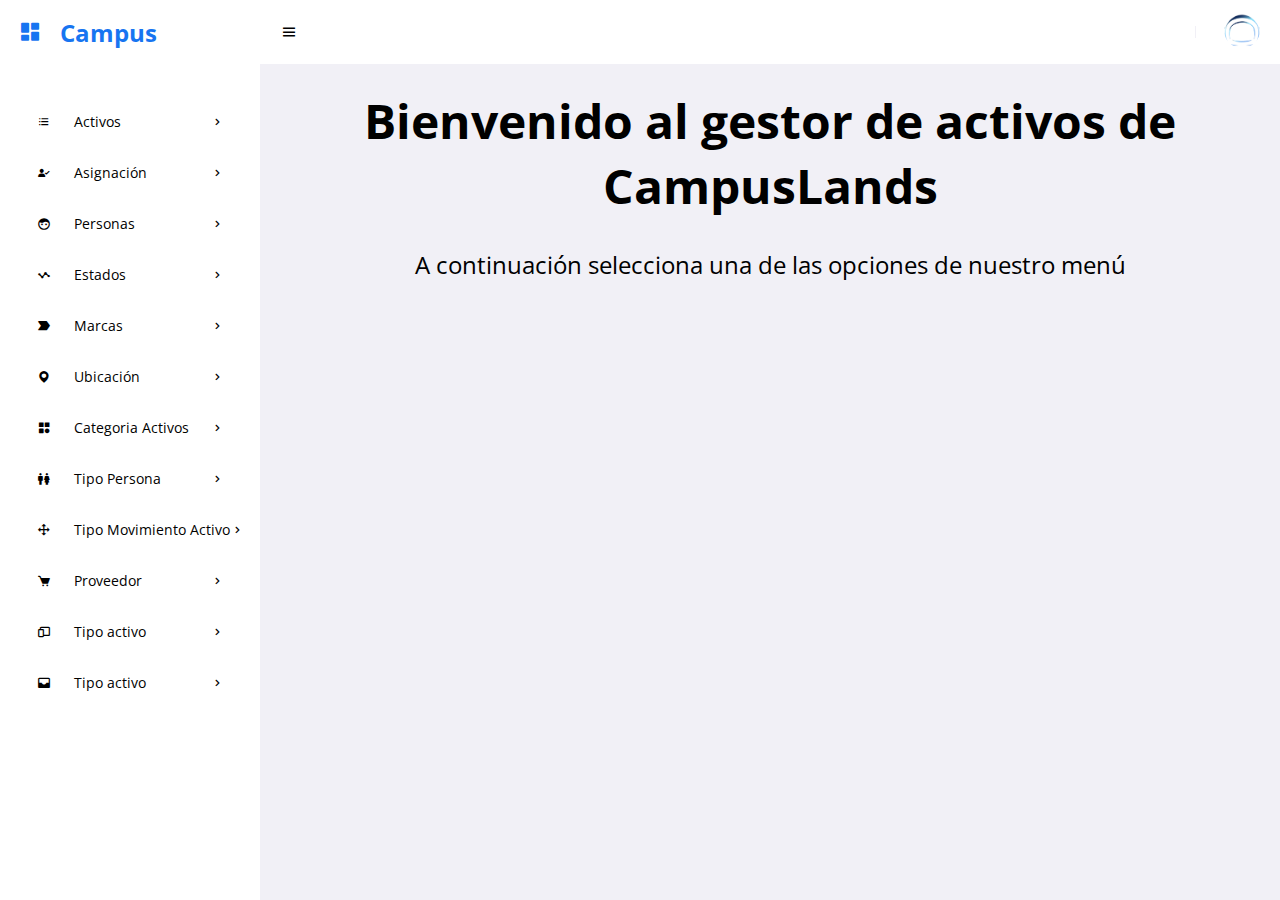
<file: index.html>
<!DOCTYPE html>
<html lang="en">
  <head>
    <meta charset="UTF-8" />
    <meta name="viewport" content="width=device-width, initial-scale=1.0" />
    <link
      href="https://unpkg.com/boxicons@2.1.4/css/boxicons.min.css"
      rel="stylesheet"
    />
    <link
      rel="shortcut icon"
      href="storage/imgs/favicon.png"
      type="image/x-icon"
    />
    <script src="js/app.js" type="module" defer></script>
    <script src="js/menu.js" defer></script>
    <title>Gestion de activos</title>
  </head>
  <body>
    <main-component></main-component>
  </body>
</html>
</file>
